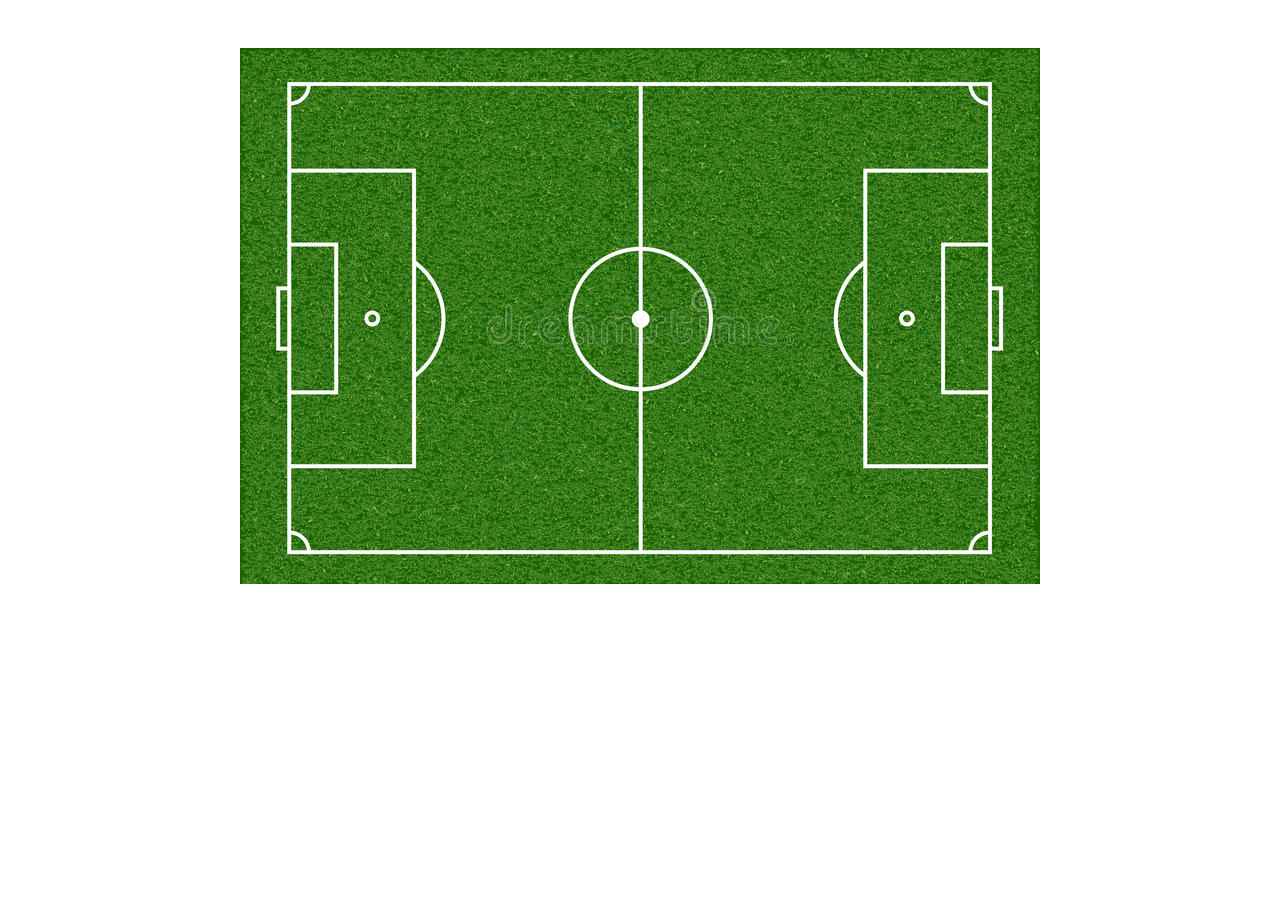
<file: Canvas/bouncing balls/index.html>
<!DOCTYPE html>
<html lang="en">
    <head>
        <meta charset="UTF-8">
        <meta http-equiv="X-UA-Compatible" content="IE=edge">
        <meta name="viewport" content="width=device-width, initial-scale=1.0">
        <title>Football</title>
        <link rel="stylesheet" href="style.css">
    </head>

    <body>
        <canvas id="myCanvas" width="800px"  height="536px"></canvas>

        <script src="index.js"></script>
    </body>
</html>
</file>
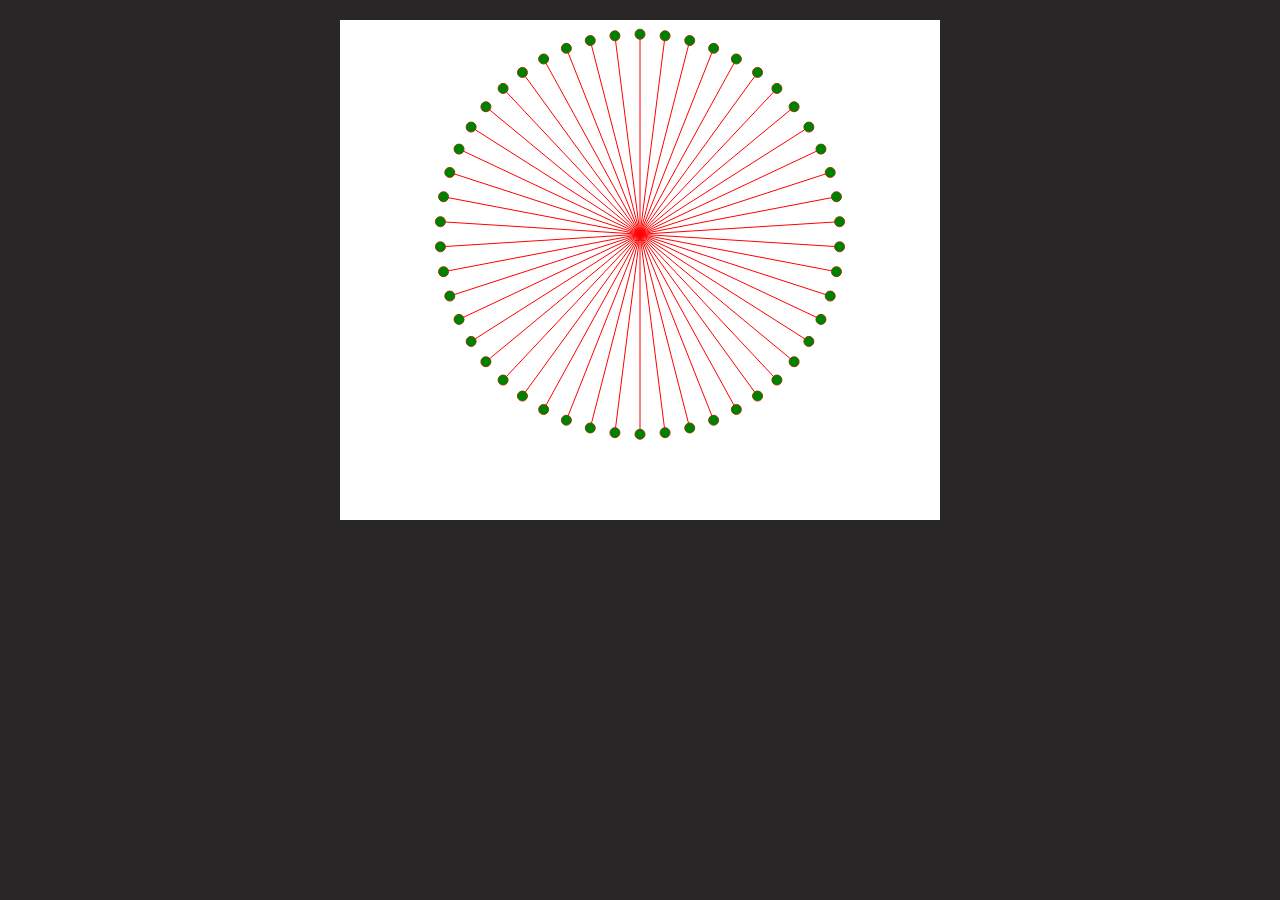
<file: Canvas/BouncingSun/index.html>
<!DOCTYPE html>
<html lang="en">
<head>
    <meta charset="UTF-8">
    <meta http-equiv="X-UA-Compatible" content="IE=edge">
    <meta name="viewport" content="width=device-width, initial-scale=1.0">
    <title>test</title>
    <style>
        body{
            background-color: rgb(40, 38, 38);
            margin: 0;
            display: flex;
            justify-content: center;
        }
        #myCanvas{
            margin-top: 20px;
            background-color: white;
        }
    </style>
</head>
<body>
    <canvas id="myCanvas"></canvas>
    <script src="script.js"></script>
</body>
</html>
</file>
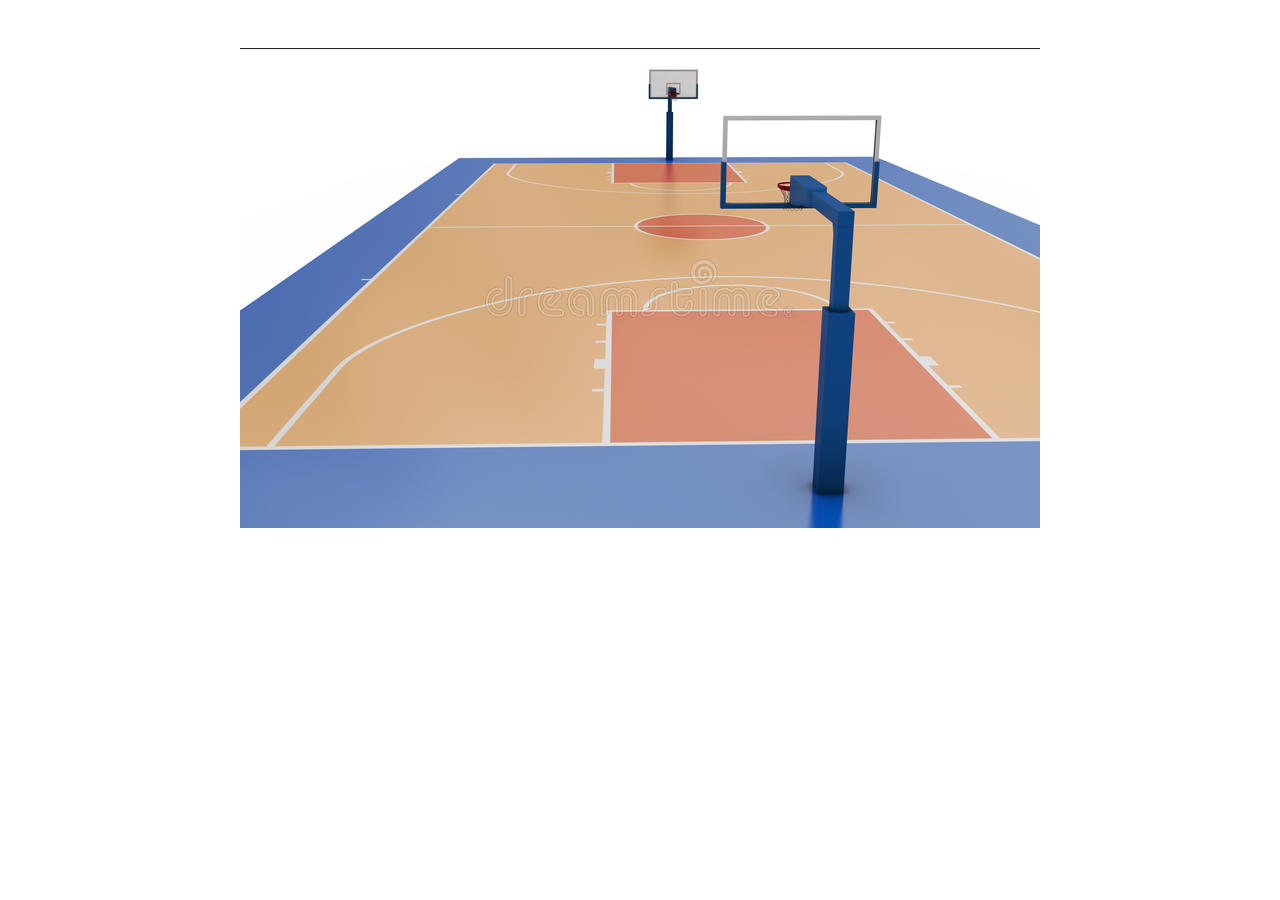
<file: Canvas/Falling balls/index.html>
<!DOCTYPE html>
<html lang="en">
    <head>
        <meta charset="UTF-8">
        <meta http-equiv="X-UA-Compatible" content="IE=edge">
        <meta name="viewport" content="width=device-width, initial-scale=1.0">
        <title>Basketball</title>
        <link rel="stylesheet" href="style.css">
    </head>

    <body>
        <canvas id="myCanvas" width="800px"  height="480px"></canvas>

        <script src="index.js"></script>
    </body>
</html>
</file>
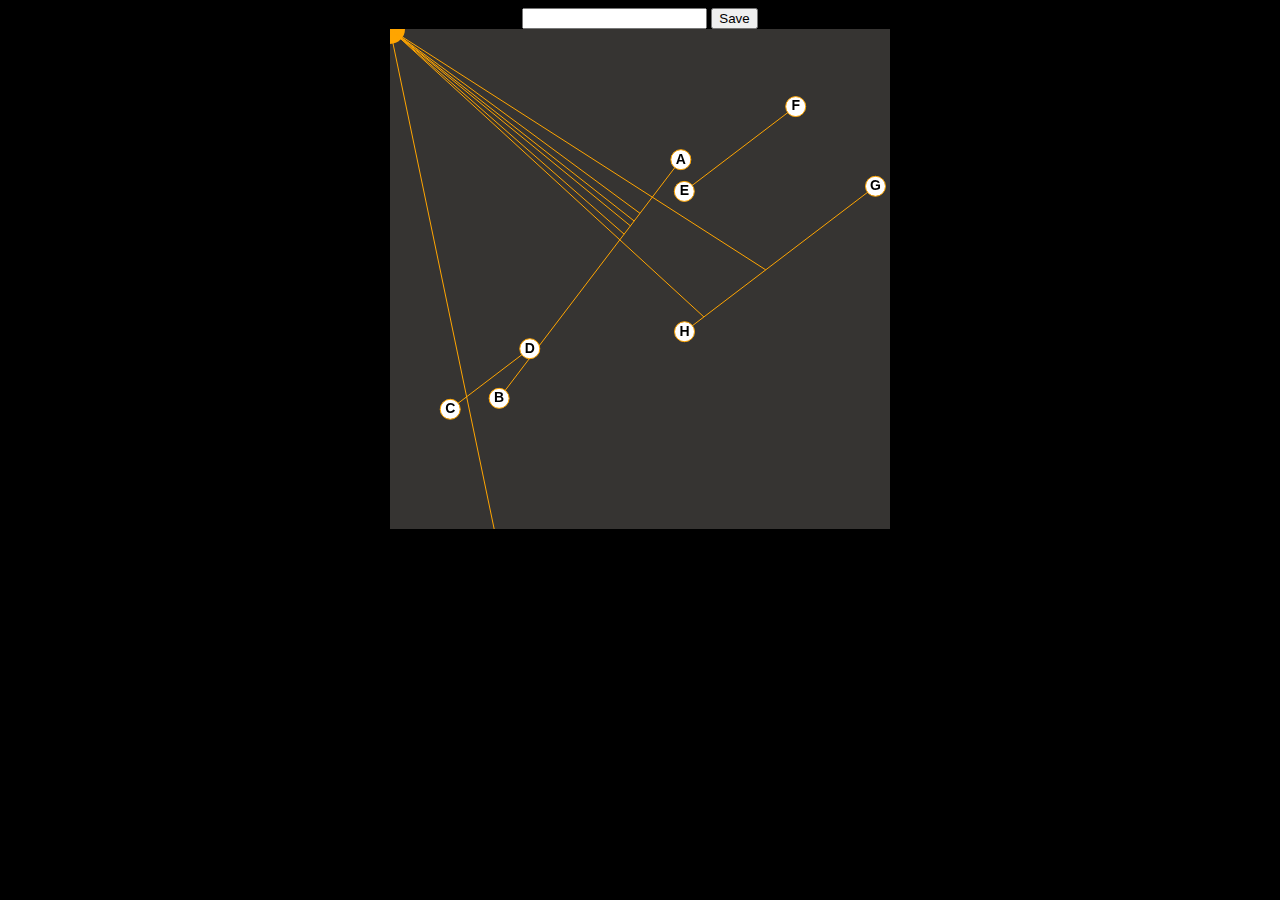
<file: Canvas/GetIntersection/index.html>
<!DOCTYPE html>
<html lang="en">
<head>
    <meta charset="UTF-8">
    <meta http-equiv="X-UA-Compatible" content="IE=edge">
    <meta name="viewport" content="width=device-width, initial-scale=1.0">
    <title>Intersection</title>
    <style>
        body{
            background-color: black;
            display: flex;
            justify-content: center;
            align-items: center;
            flex-direction: column;
        }
        #myCanvas{
            background-color: rgb(54, 52, 50);
        }
        
    </style>
</head>
<body>
    <div >
        <input type="number" id="rayCount"></input>
        <button id="btn">Save</button>
    </div>
    <canvas id="myCanvas"></canvas>
    <script src="index.js"></script>
</body>
</html>
</file>
<file: Canvas/bouncing balls/style.css>
body{
    display: flex;
    justify-content: center;
 }
 #myCanvas {
    margin-top: 40px;
}
</file>
<file: Canvas/Falling balls/style.css>
body{
    display: flex;
    justify-content: center;
 }
 #myCanvas {
    margin-top: 40px; 
}
</file>
